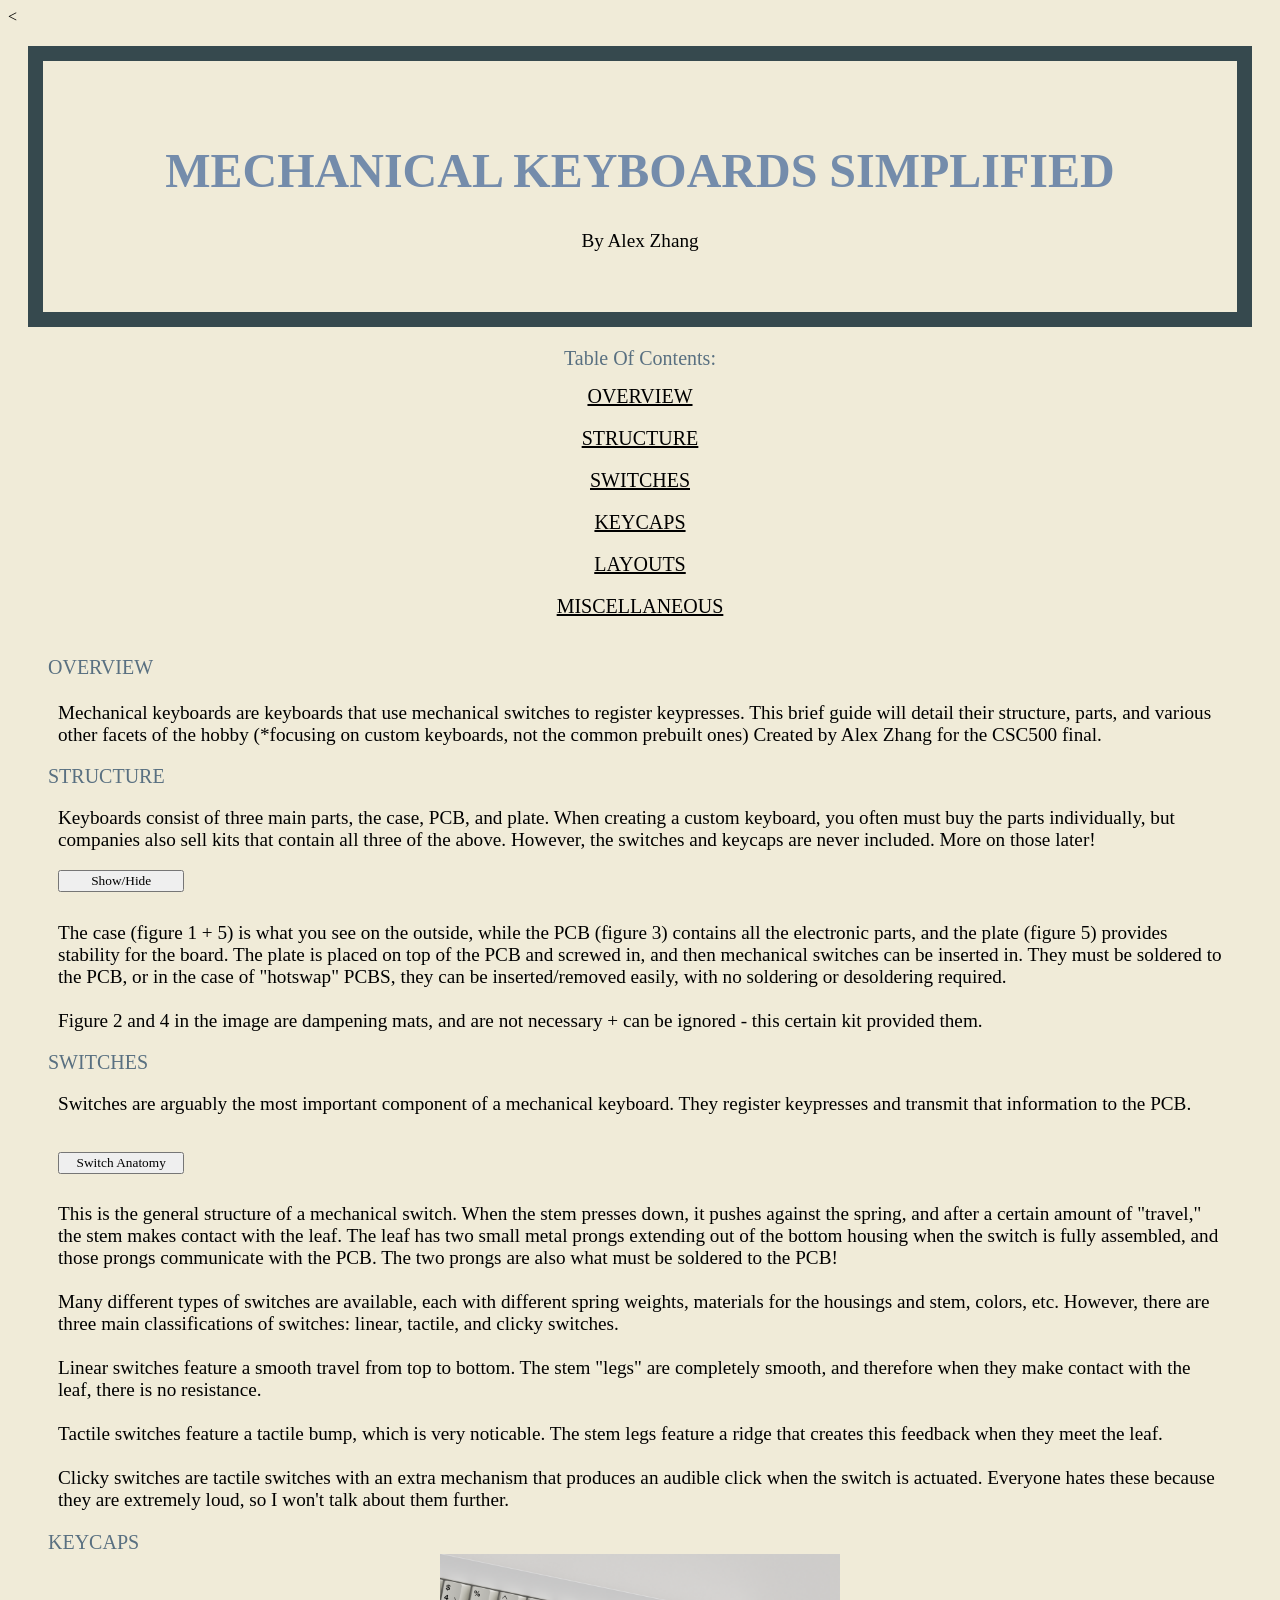
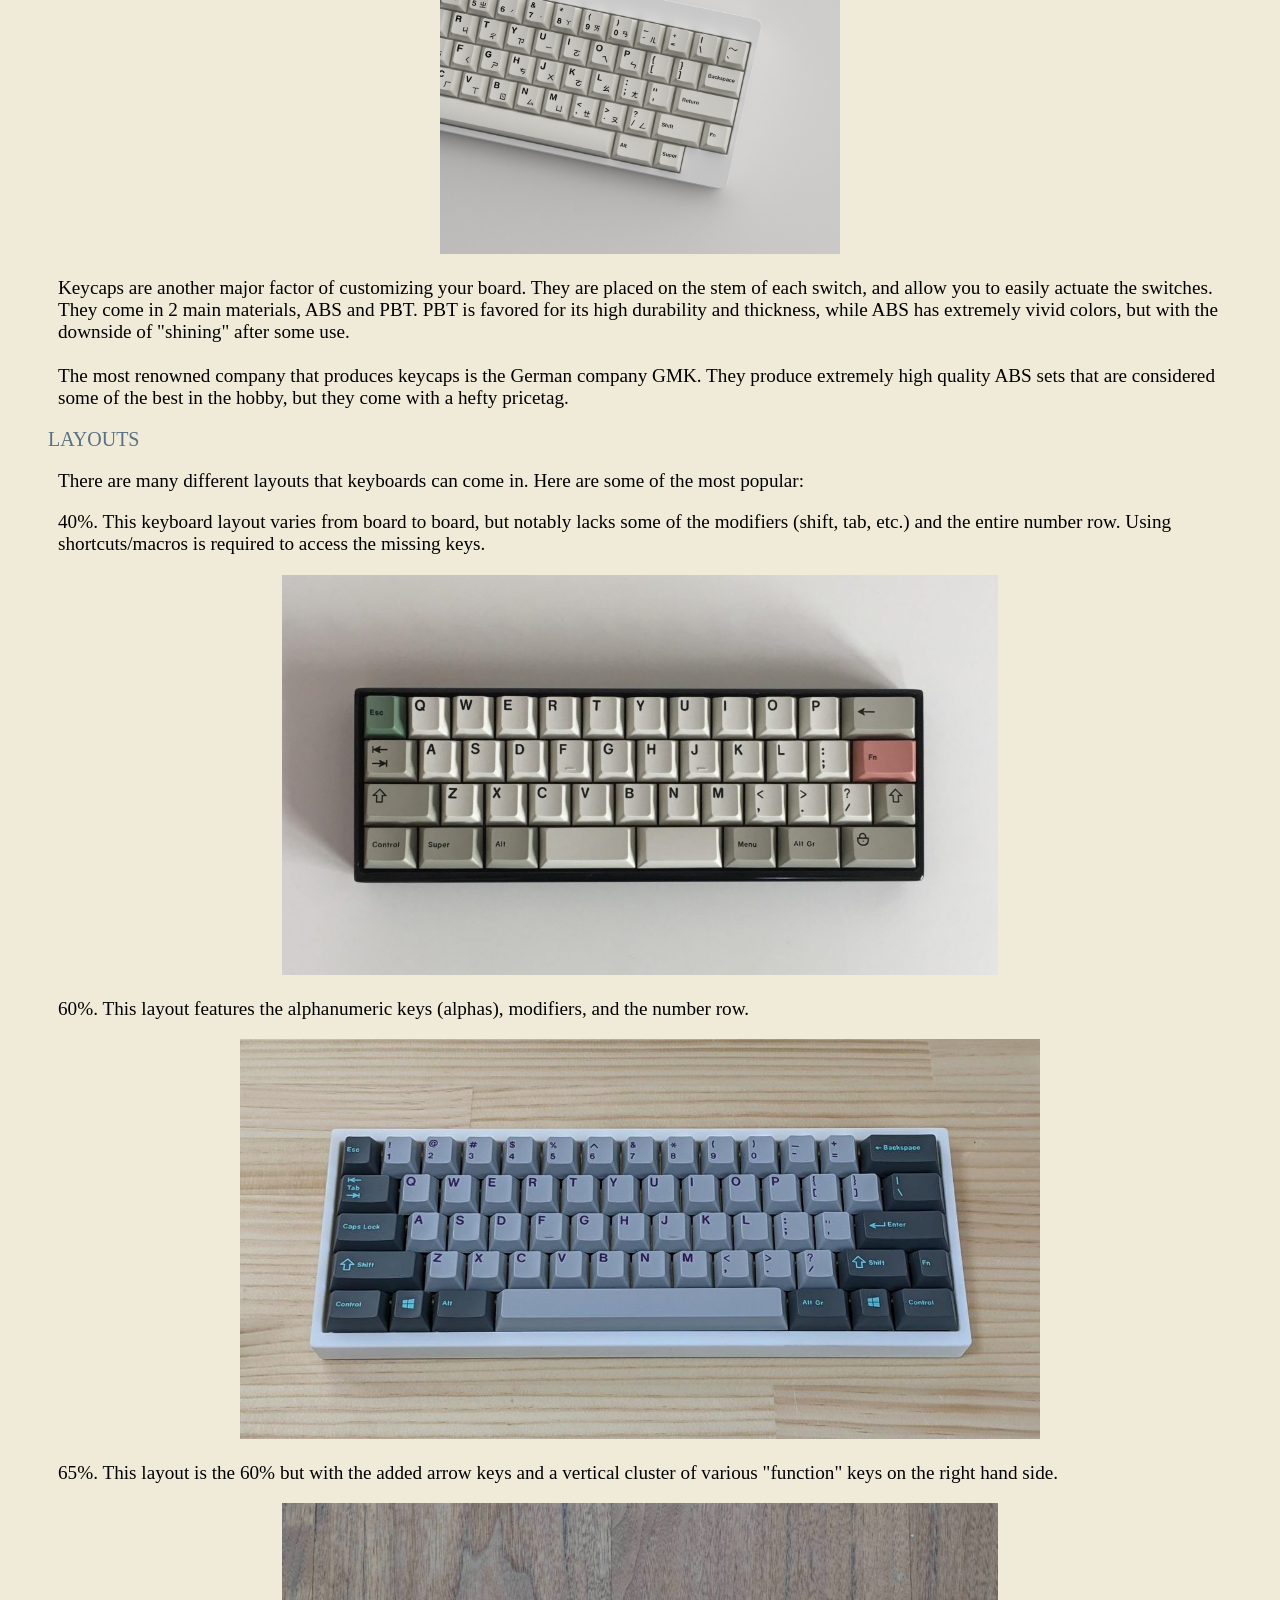
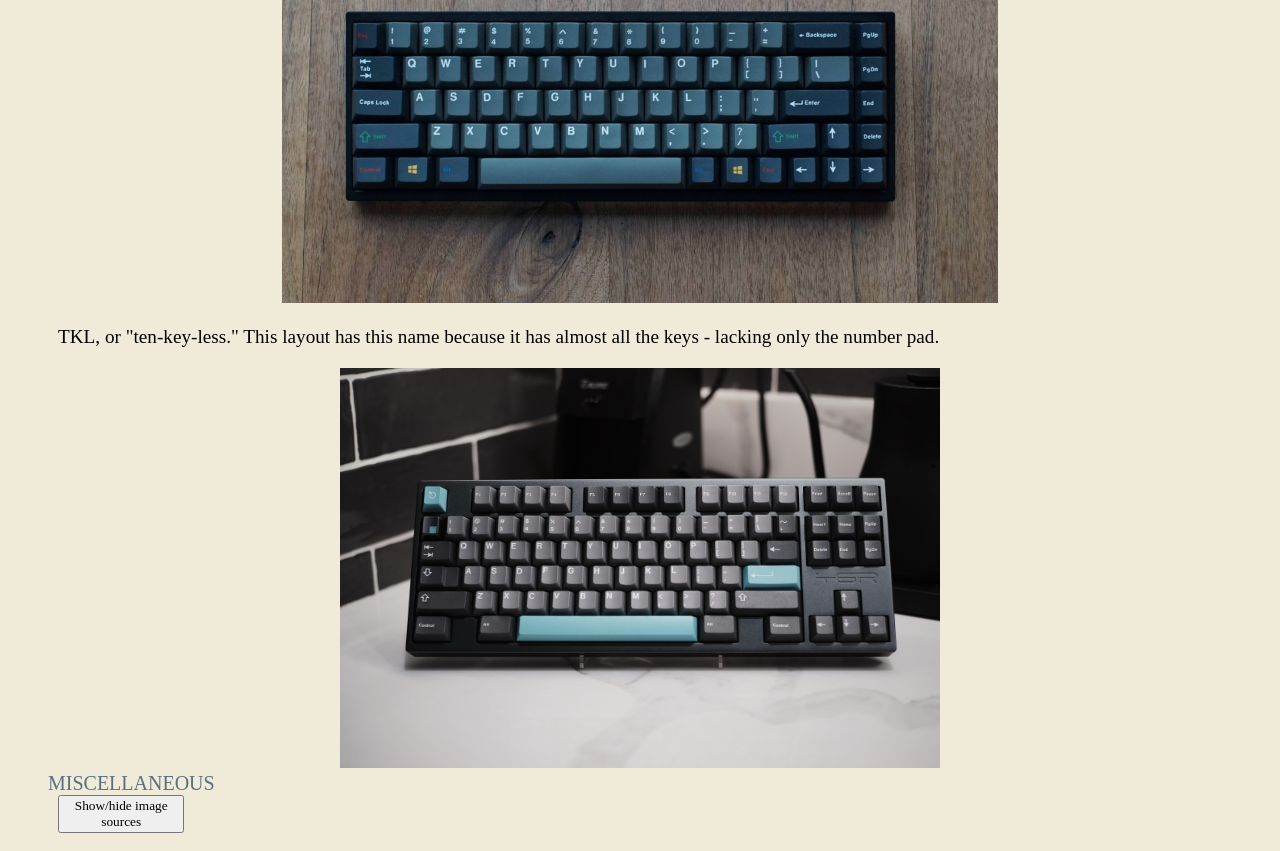
<file: index.html>
<!DOCTYPE html>
<html>

	<head>
		<link rel="stylesheet" href="mystyle.css">
	</head>
	<script>
		function toggleSection()
		{
		  document.querySelector('#section').classList.toggle('hidden');
		}
		function toggleImage()
		{
		  document.querySelector('#image').classList.toggle('hidden');
		}
		function toggleImage1()
		{
		  document.querySelector('#image1').classList.toggle('hidden');
		}

		var i = 0;
		var images = []
		;

		images[0] = "slide1.jpg"
		images[1] = "slide2.jpg"
		images[2] = "slide3.jpg"
		

		function slideshow()
		{
			document.slide.src = images[i]
			if (i < images.length - 1)
			{
				i++;
			}
			else
			{
				i = 0;
			}


			setTimeout("slideshow()", 2000);	
		}

		window.onload = slideshow;
	</script>
	

	<

	<body>

		<div class = div1>
			<h1>

			<center>MECHANICAL KEYBOARDS SIMPLIFIED<br></center>
			</h1>
			<center><p class="p1">By Alex Zhang</p></center>

		</div>

		<center><p>

			<a class = a1 name="contents">Table Of Contents:</a>
			<br>
			<a class = a2 href="#overview">OVERVIEW<a/><br>
			<a class = a2 href="#structure">STRUCTURE<a/><br>
			<a class = a2 href="#switches">SWITCHES<a/><br>
			<a class = a2 href="#keycaps">KEYCAPS<a/><br>
			<a class = a2 href="#layouts">LAYOUTS<a/><br>
			<a class = a2 href="#misc">MISCELLANEOUS<a/><br>
			
		</p></center>


		<a class = a1 name="overview">OVERVIEW</a>
		<p> 
			Mechanical keyboards are keyboards that use mechanical switches to register keypresses. This brief guide will detail their structure, parts, and various other facets of the hobby (*focusing on custom keyboards, not the common prebuilt ones) Created by Alex Zhang for the CSC500 final.	
		</p>


		<a class = a1 name="structure">STRUCTURE</a><br>

		<p>
			Keyboards consist of three main parts, the case, PCB, and plate. When creating a custom keyboard, you often must buy the parts individually, but companies also sell kits that contain all three of the above. However, the switches and keycaps are never included. More on those later!
		</p>

		<button onClick="toggleImage()" class="w-10 mb-10">Show/Hide</button>

		<img src="parts overview.jpg" id="image" class="hidden"/>

		<p>
			The case (figure 1 + 5) is what you see on the outside, while the PCB (figure 3) contains all the electronic parts, and the plate (figure 5) provides stability for the board. The plate is placed on top of the PCB and screwed in, and then mechanical switches can be inserted in. They must be soldered to the PCB, or in the case of "hotswap" PCBS, they can be inserted/removed easily, with no soldering or desoldering required.<br><br>

			Figure 2 and 4 in the image are dampening mats, and are not necessary + can be ignored - this certain kit provided them.
		</p>


		<a class = a1 name="switches">SWITCHES</a><br>
		<p>
			Switches are arguably the most important component of a mechanical keyboard. They register keypresses and transmit that information to the PCB. 
		</p><br>

		<button onClick="toggleImage1()" class="w-10 mb-10">Switch Anatomy</button>

		<img src="switchdiagram.jpg" id="image1" class="hidden tallImage"/>
		<p>
			This is the general structure of a mechanical switch. When the stem presses down, it pushes against the spring, and after a certain amount of "travel," the stem makes contact with the leaf. The leaf has two small metal prongs extending out of the bottom housing when the switch is fully assembled, and those prongs communicate with the PCB. The two prongs are also what must be soldered to the PCB!<br><br>


			Many different types of switches are available, each with different spring weights, materials for the housings and stem, colors, etc. However, there are three main classifications of switches: linear, tactile, and clicky switches. <br><br>



			Linear switches feature a smooth travel from top to bottom. The stem "legs" are completely smooth, and therefore when they make contact with the leaf, there is no resistance.<br><br>


			Tactile switches feature a tactile bump, which is very noticable. The stem legs feature a ridge that creates this feedback when they meet the leaf.<br><br>


			Clicky switches are tactile switches with an extra mechanism that produces an audible click when the switch is actuated. Everyone hates these because they are extremely loud, so I won't talk about them further.
		</p>


		<a class = a1 name="keycaps">KEYCAPS</a><br>

		<center><img name = "slide" width = 400px height = 300px></center>

		<p>

			Keycaps are another major factor of customizing your board. They are placed on the stem of each switch, and allow you to easily actuate the switches. They come in 2 main materials, ABS and PBT. PBT is favored for its high durability and thickness, while ABS has extremely vivid colors, but with the downside of "shining" after some use.<br><br>


			The most renowned company that produces keycaps is the German company GMK. They produce extremely high quality ABS sets that are considered some of the best in the hobby, but they come with a hefty pricetag.
		</p>

		<a class = a1 name="layouts">LAYOUTS</a><br>

		<p>
			There are many different layouts that keyboards can come in. Here are some of the most popular:
		</p>
		<p>
			40%. This keyboard layout varies from board to board, but notably lacks some of the modifiers (shift, tab, etc.) and the entire number row. Using shortcuts/macros is required to access the missing keys.
		</p>
		<center><img src = "40.jpg" class = wideImage></center>
		<p>
			60%. This layout features the alphanumeric keys (alphas), modifiers, and the number row.
		</p>
		<center><img src = "60.jpg" class = wideImage></center>
		<p>
			65%. This layout is the 60% but with the added arrow keys and a vertical cluster of various "function" keys on the right hand side.
		</p>
		<center><img src = "65.jpg" class = wideImage></center>
		<p>
			TKL, or "ten-key-less." This layout has this name because it has almost all the keys - lacking only the number pad.
		</p>
		<center><img src = "75.jpg" class = wideImage></center>
		<a class = a1 name="misc">MISCELLANEOUS</a><br>




		<button onClick="toggleSection()" class="w-10 mb-10">Show/hide image sources</button>

		<center><div id = "section" class="hidden"/> 
			<a class = a1 href="https://cdn.shopify.com/s/files/1/1679/2319/files/porticobuild-001_MDG00130_1024x1024.jpg?v=1608331926">Keyboard Parts</a><br>
			<a class = a1 href="https://images.squarespace-cdn.com/content/v1/5e5322ca12eb83660a2207ad/1588893723601-GQPMO917BRFFGQKPBBP7/ke17ZwdGBToddI8pDm48kExuOOyO9l3qi8-eJO2tjTcUqsxRUqqbr1mOJYKfIPR7LoDQ9mXPOjoJoqy81S2I8N_N4V1vUb5AoIIIbLZhVYxCRW4BPu10St3TBAUQYVKcB59D7Ndmk3h-56WpGCWWyoNMDlwSQtF8Bsku2vu2N5769ccyOfhZLgySqeXuqqQY/tkc_tangerine-linear-switch_diagram.png?format=2500w">Switch Diagram</a><br>
			<a class = a1 href="https://th.bing.com/th/id/OIP.O8_floOqZHXNbZseHElCyQHaFi?pid=ImgDet&rs=1">Slide 1</a><br>
			<a class = a1 href="https://th.bing.com/th/id/R85766c7acef5d3e61ba3653c2dbaf475?rik=0SfB0FArZ4llaw&riu=http%3a%2f%2fcdn.shopify.com%2fs%2ffiles%2f1%2f2772%2f6534%2fproducts%2ftop_down_1200x1200.png%3fv%3d1583116251&ehk=23RAvAc5SLI3TTZn5GuR08J80Tg7HAsXNIhq4BGc0iI%3d&risl=&pid=ImgRaw">Slide 2</a><br>
			<a class = a1 href="https://cdn.discordapp.com/attachments/728625679779758190/798302586922991616/c87_b.png">Slide 3</a><br>
			<a class = a1 href="https://th.bing.com/th/id/R9b5fd5429d79181d443d6be64a2de276?rik=rhHjp54%2bIEOhqA&pid=ImgRaw">40%</a><br>
			<a class = a1 href="https://repository-images.githubusercontent.com/319693040/7e203680-4861-11eb-91e9-70801a82b5c0">60%</a><br>
			<a class = a1 href="https://keyboardwhiz.com/wp-content/uploads/2018/10/65-Keyboard-by-kbwarriors-ig-1-1216x680.jpg">65%</a><br>
			<a class = a1 href="https://th.bing.com/th/id/OIP.FUGf1Spl_OsiS2BV0XXMGQHaE8?pid=ImgDet&rs=1">75%</a><br>
		</div></center>

	


	</body>

</html>
</file>
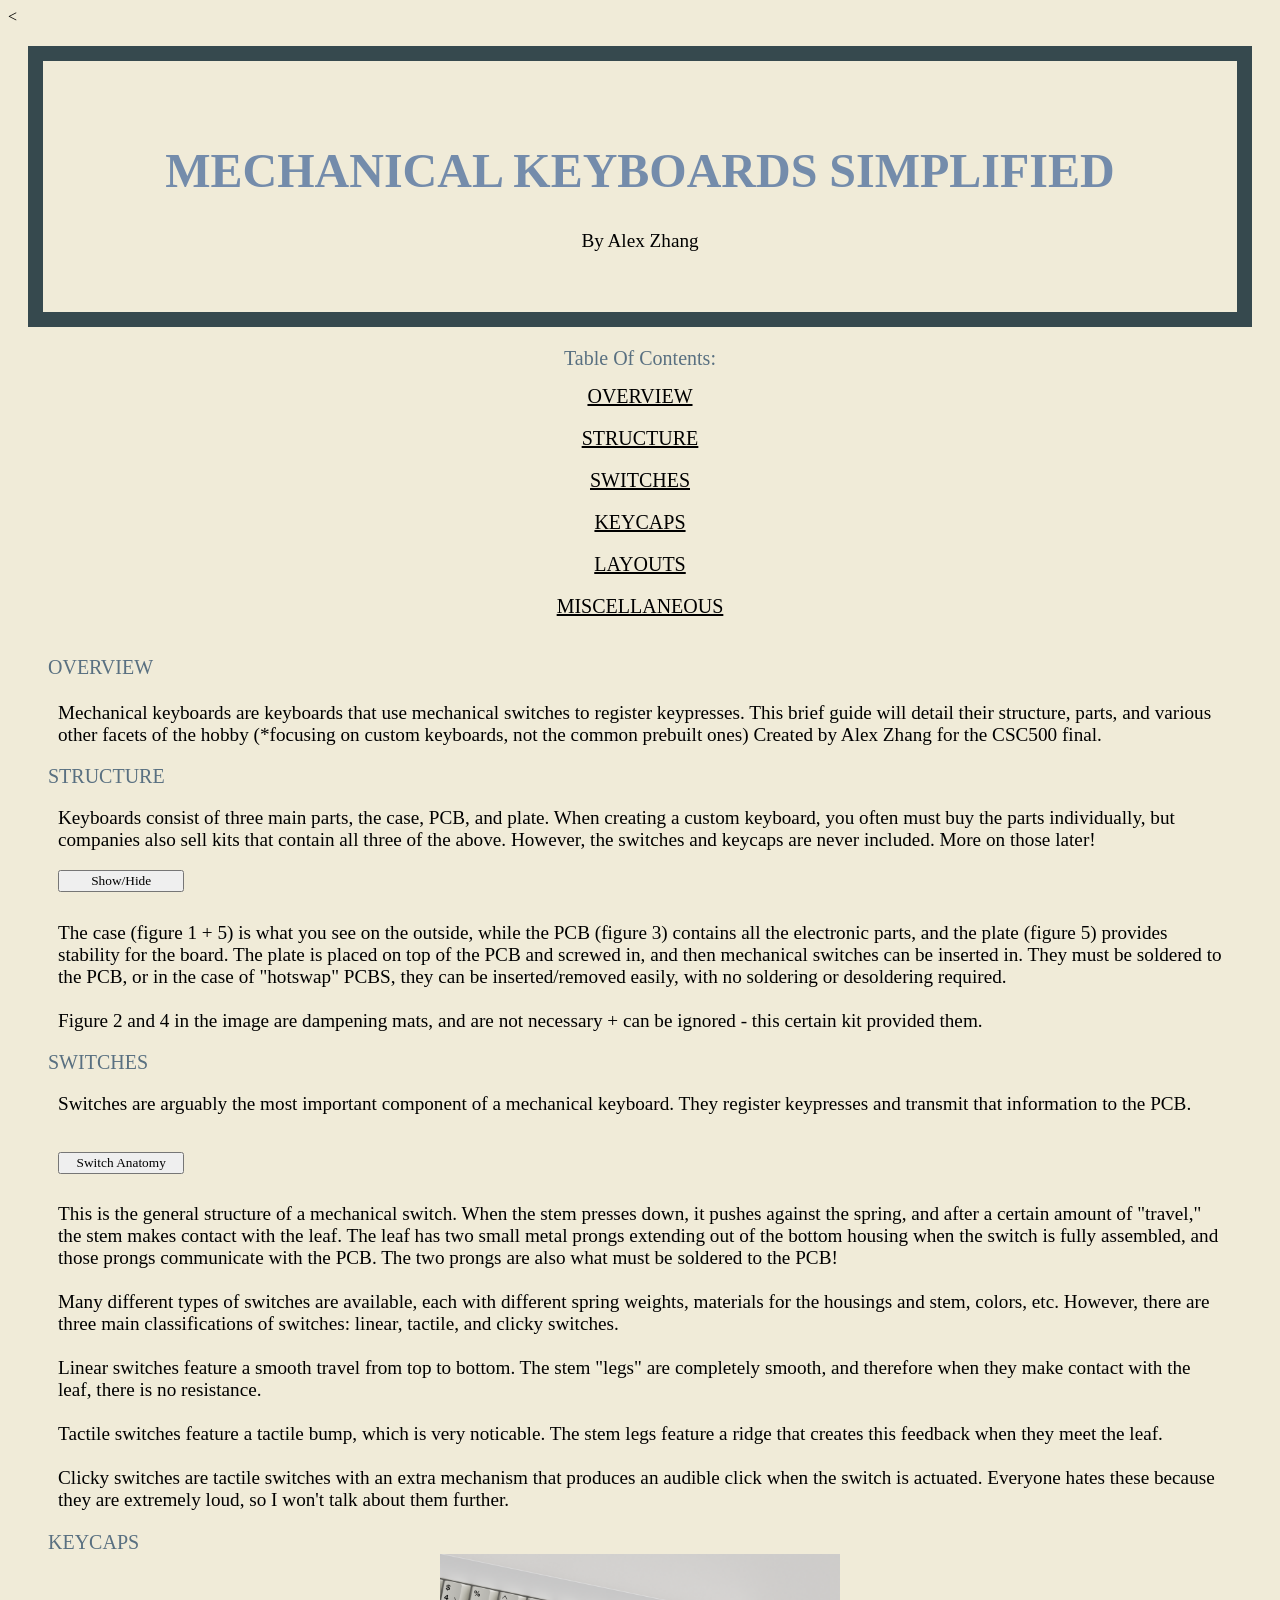
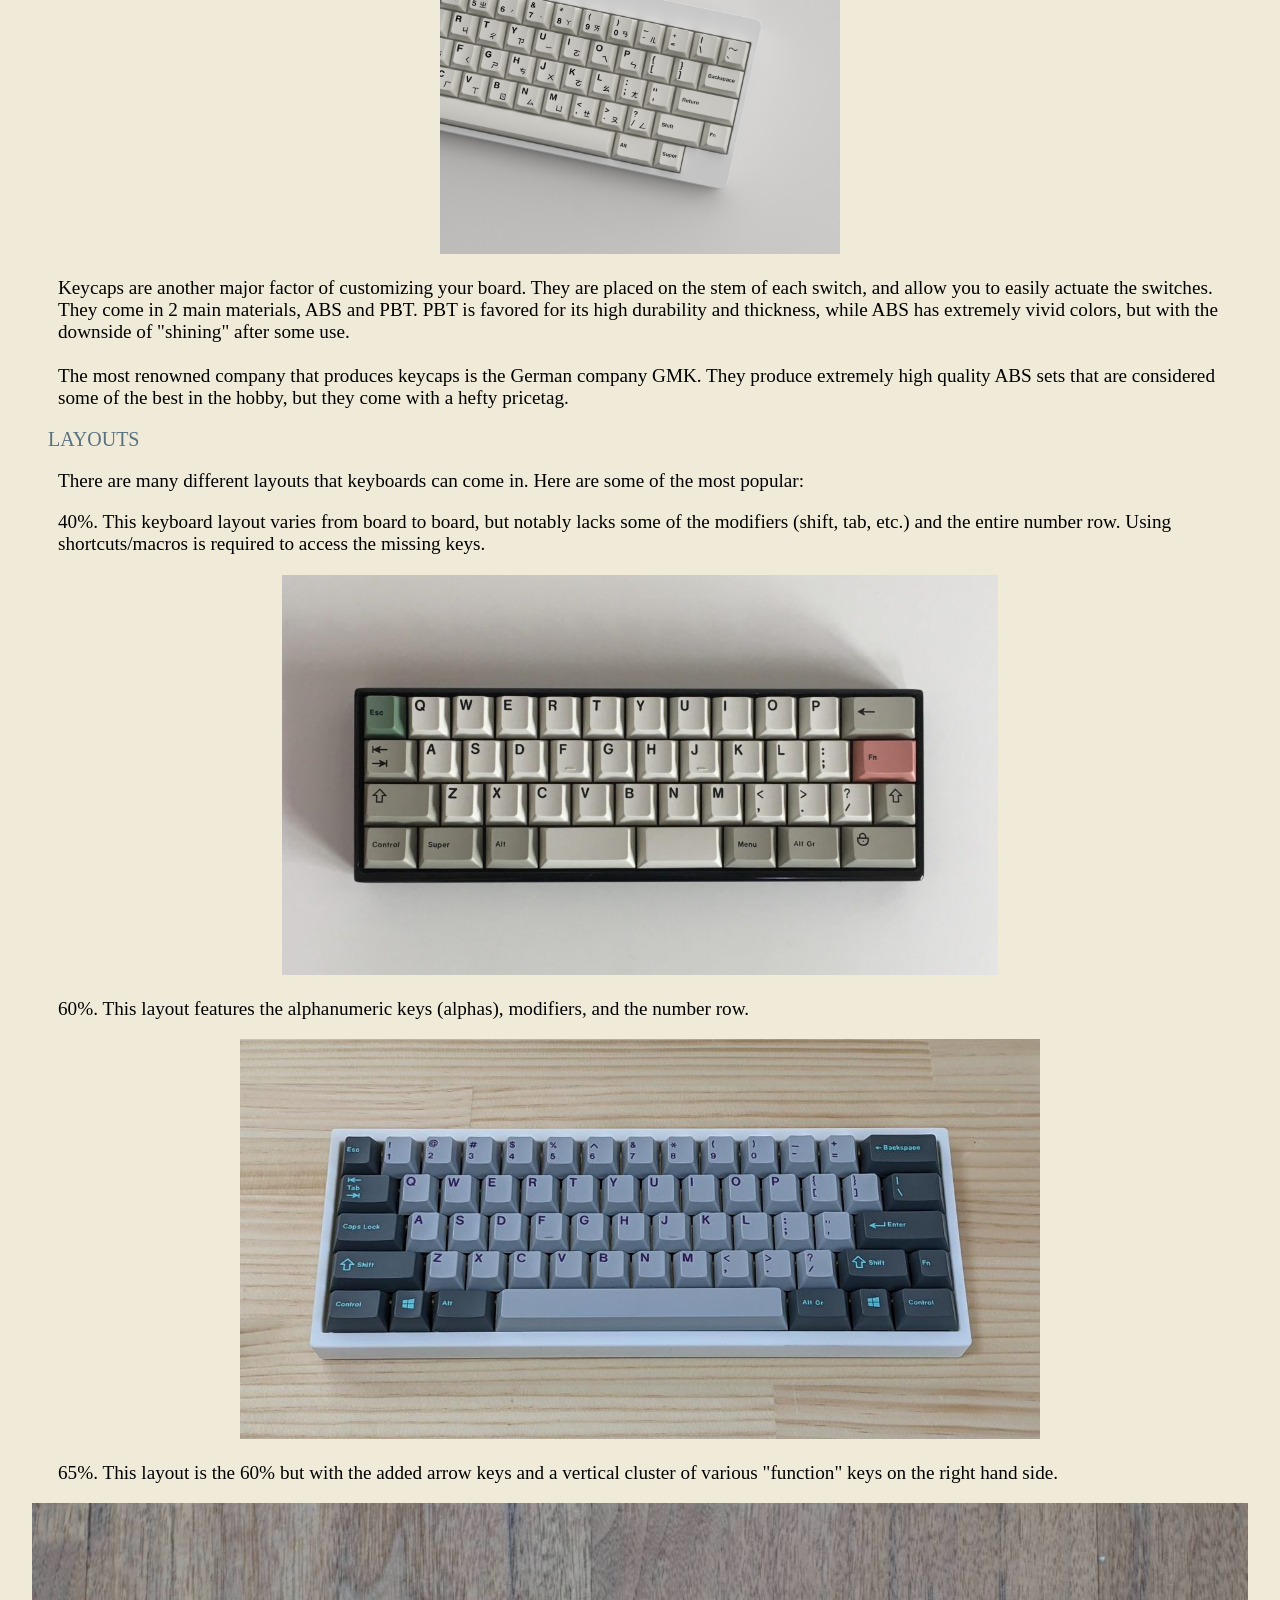
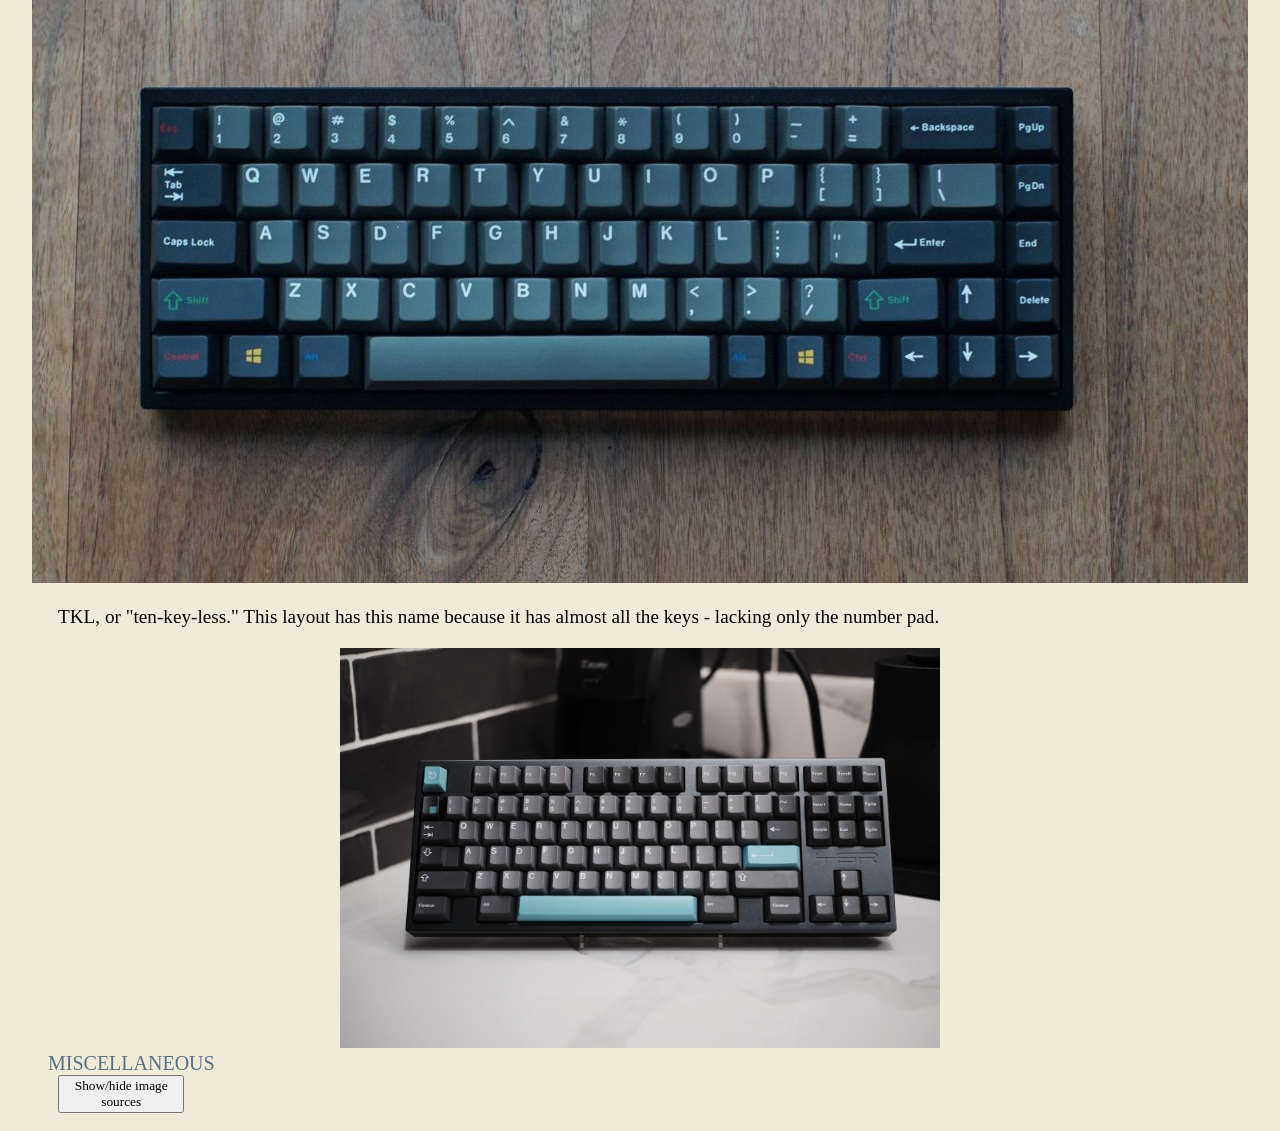
<file: website.html>
<!DOCTYPE html>
<html>

	<head>
		<link rel="stylesheet" href="mystyle.css">
	</head>
	<script>
		function toggleSection()
		{
		  document.querySelector('#section').classList.toggle('hidden');
		}
		function toggleImage()
		{
		  document.querySelector('#image').classList.toggle('hidden');
		}
		function toggleImage1()
		{
		  document.querySelector('#image1').classList.toggle('hidden');
		}

		var i = 0;
		var images = []
		;

		images[0] = "slide1.jpg"
		images[1] = "slide2.jpg"
		images[2] = "slide3.jpg"
		

		function slideshow()
		{
			document.slide.src = images[i]
			if (i < images.length - 1)
			{
				i++;
			}
			else
			{
				i = 0;
			}


			setTimeout("slideshow()", 2000);	
		}

		window.onload = slideshow;
	</script>
	

	<

	<body>

		<div class = div1>
			<h1>

			<center>MECHANICAL KEYBOARDS SIMPLIFIED<br></center>
			</h1>
			<center><p class="p1">By Alex Zhang</p></center>

		</div>

		<center><p>

			<a class = a1 name="contents">Table Of Contents:</a>
			<br>
			<a class = a2 href="#overview">OVERVIEW<a/><br>
			<a class = a2 href="#structure">STRUCTURE<a/><br>
			<a class = a2 href="#switches">SWITCHES<a/><br>
			<a class = a2 href="#keycaps">KEYCAPS<a/><br>
			<a class = a2 href="#layouts">LAYOUTS<a/><br>
			<a class = a2 href="#misc">MISCELLANEOUS<a/><br>
			
		</p></center>


		<a class = a1 name="overview">OVERVIEW</a>
		<p> 
			Mechanical keyboards are keyboards that use mechanical switches to register keypresses. This brief guide will detail their structure, parts, and various other facets of the hobby (*focusing on custom keyboards, not the common prebuilt ones) Created by Alex Zhang for the CSC500 final.	
		</p>


		<a class = a1 name="structure">STRUCTURE</a><br>

		<p>
			Keyboards consist of three main parts, the case, PCB, and plate. When creating a custom keyboard, you often must buy the parts individually, but companies also sell kits that contain all three of the above. However, the switches and keycaps are never included. More on those later!
		</p>

		<button onClick="toggleImage()" class="w-10 mb-10">Show/Hide</button>

		<img src="parts overview.jpg" id="image" class="hidden"/>

		<p>
			The case (figure 1 + 5) is what you see on the outside, while the PCB (figure 3) contains all the electronic parts, and the plate (figure 5) provides stability for the board. The plate is placed on top of the PCB and screwed in, and then mechanical switches can be inserted in. They must be soldered to the PCB, or in the case of "hotswap" PCBS, they can be inserted/removed easily, with no soldering or desoldering required.<br><br>

			Figure 2 and 4 in the image are dampening mats, and are not necessary + can be ignored - this certain kit provided them.
		</p>


		<a class = a1 name="switches">SWITCHES</a><br>
		<p>
			Switches are arguably the most important component of a mechanical keyboard. They register keypresses and transmit that information to the PCB. 
		</p><br>

		<button onClick="toggleImage1()" class="w-10 mb-10">Switch Anatomy</button>

		<img src="switchdiagram.jpg" id="image1" class="hidden tallImage"/>
		<p>
			This is the general structure of a mechanical switch. When the stem presses down, it pushes against the spring, and after a certain amount of "travel," the stem makes contact with the leaf. The leaf has two small metal prongs extending out of the bottom housing when the switch is fully assembled, and those prongs communicate with the PCB. The two prongs are also what must be soldered to the PCB!<br><br>


			Many different types of switches are available, each with different spring weights, materials for the housings and stem, colors, etc. However, there are three main classifications of switches: linear, tactile, and clicky switches. <br><br>



			Linear switches feature a smooth travel from top to bottom. The stem "legs" are completely smooth, and therefore when they make contact with the leaf, there is no resistance.<br><br>


			Tactile switches feature a tactile bump, which is very noticable. The stem legs feature a ridge that creates this feedback when they meet the leaf.<br><br>


			Clicky switches are tactile switches with an extra mechanism that produces an audible click when the switch is actuated. Everyone hates these because they are extremely loud, so I won't talk about them further.
		</p>


		<a class = a1 name="keycaps">KEYCAPS</a><br>

		<center><img name = "slide" width = 400px height = 300px></center>

		<p>

			Keycaps are another major factor of customizing your board. They are placed on the stem of each switch, and allow you to easily actuate the switches. They come in 2 main materials, ABS and PBT. PBT is favored for its high durability and thickness, while ABS has extremely vivid colors, but with the downside of "shining" after some use.<br><br>


			The most renowned company that produces keycaps is the German company GMK. They produce extremely high quality ABS sets that are considered some of the best in the hobby, but they come with a hefty pricetag.
		</p>

		<a class = a1 name="layouts">LAYOUTS</a><br>

		<p>
			There are many different layouts that keyboards can come in. Here are some of the most popular:
		</p>
		<p>
			40%. This keyboard layout varies from board to board, but notably lacks some of the modifiers (shift, tab, etc.) and the entire number row. Using shortcuts/macros is required to access the missing keys.
		</p>
		<center><img src = "40.jpg" class = wideImage></center>
		<p>
			60%. This layout features the alphanumeric keys (alphas), modifiers, and the number row.
		</p>
		<center><img src = "60.jpg" class = wideImage></center>
		<p>
			65%. This layout is the 60% but with the added arrow keys and a vertical cluster of various "function" keys on the right hand side.
		</p>
		<center><img src = "65.jpg"></center>
		<p>
			TKL, or "ten-key-less." This layout has this name because it has almost all the keys - lacking only the number pad.
		</p>
		<center><img src = "75.jpg" class = wideImage></center>
		<a class = a1 name="misc">MISCELLANEOUS</a><br>




		<button onClick="toggleSection()" class="w-10 mb-10">Show/hide image sources</button>

		<center><div id = "section" class="hidden"/> 
			<a class = a1 href="https://cdn.shopify.com/s/files/1/1679/2319/files/porticobuild-001_MDG00130_1024x1024.jpg?v=1608331926">Keyboard Parts</a><br>
			<a class = a1 href="https://images.squarespace-cdn.com/content/v1/5e5322ca12eb83660a2207ad/1588893723601-GQPMO917BRFFGQKPBBP7/ke17ZwdGBToddI8pDm48kExuOOyO9l3qi8-eJO2tjTcUqsxRUqqbr1mOJYKfIPR7LoDQ9mXPOjoJoqy81S2I8N_N4V1vUb5AoIIIbLZhVYxCRW4BPu10St3TBAUQYVKcB59D7Ndmk3h-56WpGCWWyoNMDlwSQtF8Bsku2vu2N5769ccyOfhZLgySqeXuqqQY/tkc_tangerine-linear-switch_diagram.png?format=2500w">Switch Diagram</a><br>
			<a class = a1 href="https://th.bing.com/th/id/OIP.O8_floOqZHXNbZseHElCyQHaFi?pid=ImgDet&rs=1">Slide 1</a><br>
			<a class = a1 href="https://th.bing.com/th/id/R85766c7acef5d3e61ba3653c2dbaf475?rik=0SfB0FArZ4llaw&riu=http%3a%2f%2fcdn.shopify.com%2fs%2ffiles%2f1%2f2772%2f6534%2fproducts%2ftop_down_1200x1200.png%3fv%3d1583116251&ehk=23RAvAc5SLI3TTZn5GuR08J80Tg7HAsXNIhq4BGc0iI%3d&risl=&pid=ImgRaw">Slide 2</a><br>
			<a class = a1 href="https://cdn.discordapp.com/attachments/728625679779758190/798302586922991616/c87_b.png">Slide 3</a><br>
			<a class = a1 href="https://th.bing.com/th/id/R9b5fd5429d79181d443d6be64a2de276?rik=rhHjp54%2bIEOhqA&pid=ImgRaw">40%</a><br>
			<a class = a1 href="https://repository-images.githubusercontent.com/319693040/7e203680-4861-11eb-91e9-70801a82b5c0">60%</a><br>
			<a class = a1 href="https://keyboardwhiz.com/wp-content/uploads/2018/10/65-Keyboard-by-kbwarriors-ig-1-1216x680.jpg">65%</a><br>
			<a class = a1 href="https://th.bing.com/th/id/OIP.FUGf1Spl_OsiS2BV0XXMGQHaE8?pid=ImgDet&rs=1">75%</a><br>
		</div></center>

	


	</body>

</html>
</file>
<file: mystyle.css>
body
{
	background-color: #F0EBD8;

}

h1
{
	font-family: "perpetua";
	color: #748CAB;
	font-size: 300%;
	padding-top: 50px;
}

h2
{
	font-family:  "perpetua";
	padding-left: 40px;
	padding-right: 40px;
}

a{

	font-size: 36px;
	font-family: "perpetua";
	color: #000000;
}

.a1
{
	font-size: 20px;
	font-family: "perpetua";
	color: #597081;
	padding-left: 40px;
	padding-right: 40px;
}

.a2
{
	font-size: 20px;
	font-family: "perpetua";
	color: #000000;
	padding-left: 40px;
	padding-right: 40px;
}



p
{
	font-family: "perpetua";
	font-size: 120%;
	color: #000000;
	padding-left: 50px;
	padding-right: 50px;
}


.p2
{
	font-family: "perpetua";
	font-size: 150%;
	color: #000000;
	padding-left: 50px;
	padding-right: 50px;

}


div
{
	

}

.div1
{
	margin: 20px;
	padding-bottom: 40px;
	border: 15px solid #36494E;
}

.hidden
{
  display: none;
}

.w-10
{
  width: 10%;
}

.mb-10
{
  margin-bottom: 10px;
}


button
{
	font-family: "perpetua";
	margin-left: 50px;
}


image
{
	padding-left: 50px;
}

.tallImage
{
	width: 500px;
	height: auto;
}

.wideImage
{
	width: auto;
	height: 400px;
}
</file>
